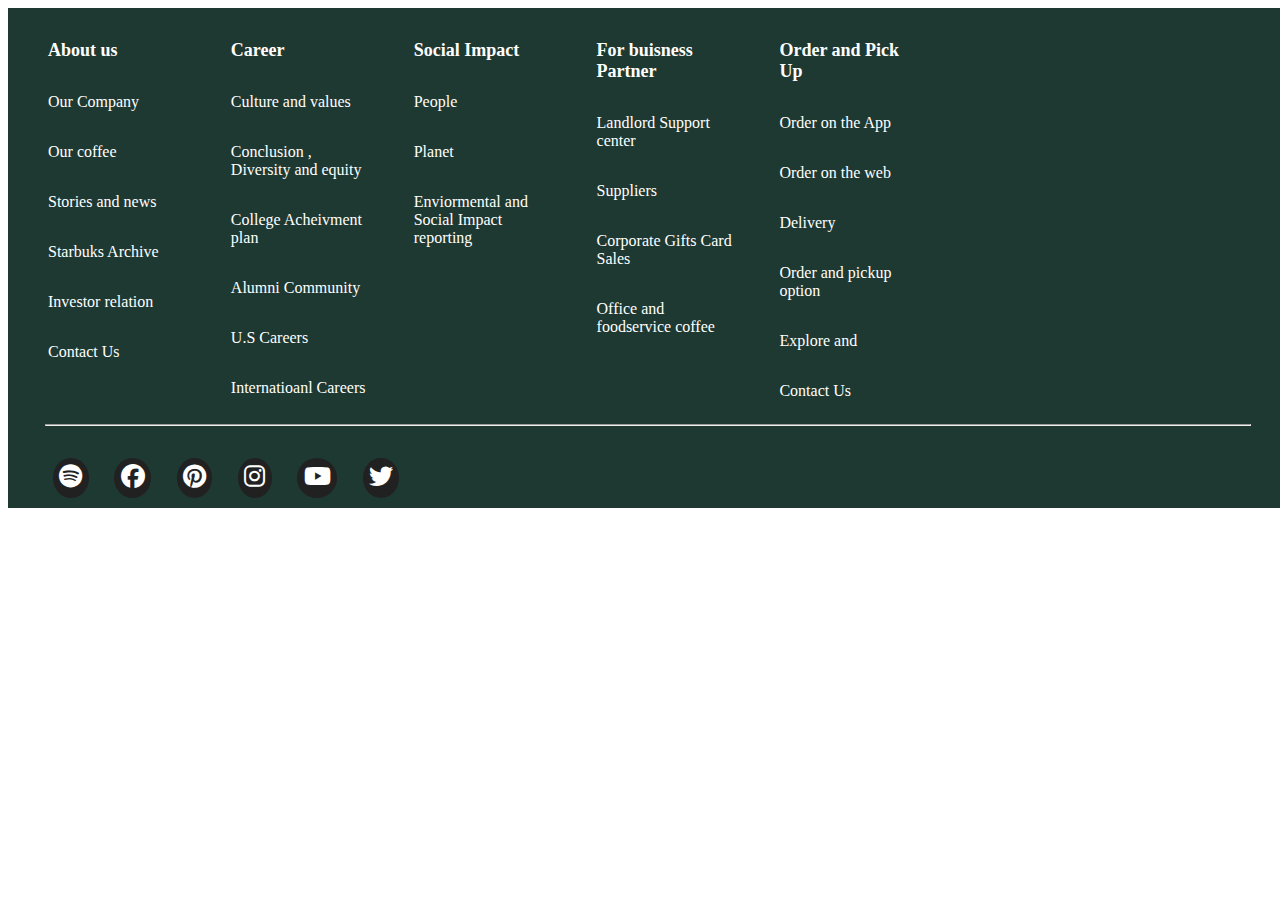
<file: pages/footer.html>
<!DOCTYPE html>
<html lang="en">

<head>
    <meta charset="UTF-8">
    <meta http-equiv="X-UA-Compatible" content="IE=edge">
    <meta name="viewport" content="width=device-width, initial-scale=1.0">
    <link rel="stylesheet" href="../assets/styles/footer.css">
    <link rel="stylesheet" href="https://cdnjs.cloudflare.com/ajax/libs/font-awesome/6.4.2/css/all.min.css" />
</head>

<body>
    <div class="container">
        <div class="footer_container">
            <div class="row">
                <div class="footer-col col">
                    <ul>
                        <li><h4>About us </h4></li>
                        <li><a href="#"></a>Our Company</li>
                        <li><a href="#"></a>Our coffee</li>
                        <li><a href="#"></a>Stories and news</li>
                        <li><a href="#"></a>Starbuks Archive</li>
                        <li><a href="#"></a>Investor relation</li>
                        <li><a href="#"></a>Contact Us</li>
                    </ul>
                </div>
                <div class="footer-col col">
                    <ul>
                        <li style="list-style-type:none;"><h4>Career</h4></li>
                        <li><a href="#"></a>Culture and values</li>
                        <li><a href="#"></a>Conclusion , Diversity and equity </li>
                        <li><a href="#"> </a>College Acheivment plan </li>
                        <li><a href="#"> </a>Alumni Community</li>
                        <li><a href="#"></a>U.S Careers</li>
                        <li><a href="#"></a>Internatioanl Careers</li>
                    </ul>
                </div>
                <div class="footer-col col">
                    <ul>
                        <li style="list-style-type:none;"><h4>Social Impact </h4></li>
                        <li><a href="#"></a>People</li>
                        <li><a href="#"></a>Planet</li>
                        <li><a href="#"></a>Enviormental and Social Impact reporting</li>
                    </ul>
                </div>
                <div class="footer-col">
                    <ul>
                        <li style="list-style-type:none;"><h4>For  buisness Partner </h4></li>
                        <li><a href="#"> </a>Landlord Support center</li>
                        <li><a href="#"> </a>Suppliers </li>
                        <li><a href="#"></a>Corporate Gifts Card Sales</li>
                        <li><a href="#"></a>Office and foodservice  coffee</li>
                    </ul>
                </div>
                <div class="footer-col">
                    <ul>
                        <li style="list-style-type:none;"><h4>Order and Pick Up </h4></li>
                        <li><a href="#"> </a>Order on the App</li>
                        <li><a href="#"> </a>Order on the web </li>
                        <li><a href="#"></a>Delivery</li>
                        <li><a href="#"></a>Order and pickup option</li>
                        <li><a href="#"> </a>Explore and</li>
                        <li><a href="#"></a>Contact Us</li>
                    </ul>
                </div>

                

            </div>

            <hr>

            <div class="col-6" style="display: grid; grid-template-columns: repeat(2, 1fr);">
                <div class="icon1" style="display:flex; flex-direction: row; ">
                    <div class="icons"><i class="fa-brands fa-spotify"></i></div>
                    <div class="icons"><i class="fa-brands fa-facebook"></i></div>
                    <div class="icons"><i class="fa-brands fa-pinterest"></i></div>
                    <div class="icons"><i class="fa-brands fa-instagram"></i></div>
                    <div class="icons"><i class="fa-brands fa-youtube"></i></div>
                    <div class="icons"><i class="fa-brands fa-twitter"></i></div>
                </div>  
            </div>

            <div class="row side">
                <div class="ref" style="margin-left:-1rem !important;">Privacy Notice<span>|</span></div>
                <div class="ref">Terms of Use<span>|</span></div>
                <div class="ref">Do Not Share My Personal Information<span style="margin-left:1rem;">|</span></div>
                <div class="ref">CA Supply Chain Act<span>|</span></div>
                <div class="ref" style="margin-left:-1.5rem !important;">Cookie Preferences</div>
            </div>

            <div class="end">© 2023 Starbucks Coffee Company. All rights reserved.</div>

        </div>
    </div>
</body>

</html>
</file>
<file: assets/styles/footer.css>
.body {
    margin: 0 !important;
}

.footer_container {
    width: 100vw;
    background-color: #1e3932;
    color: white;
    height:500px; 
    /* 500px */
}

.footer {
    margin: 0 10vw;
}

h4{
    font-size: large;
}

li{
    list-style-type:none;
    margin-top: 2rem;
    
}

hr{
    width: 94%;
}

.row{
    display: grid;
    grid-template-columns: repeat(7, 1fr);
}

.side{
    margin-left: 2.5rem;
}

.span{
    font-size: 20px;
}

.ref{
    display:flex; 
    flex-direction: row; 
    justify-content: space-around;
    text-wrap: nowrap;
}


.icons{
    background-color: #212121; 
    max-width: fit-content; 
    border-radius: 50%; 
    padding: 0.4rem;
    font-size: 1.5rem;
    margin: 1.5rem 0.8rem;
    
}

.icon1{
    margin-left: 2rem;
}
.fa-brands{
    color:white;
}

.end{
    margin-top: 1rem;
    margin-left: 3.3rem;
}
</file>
